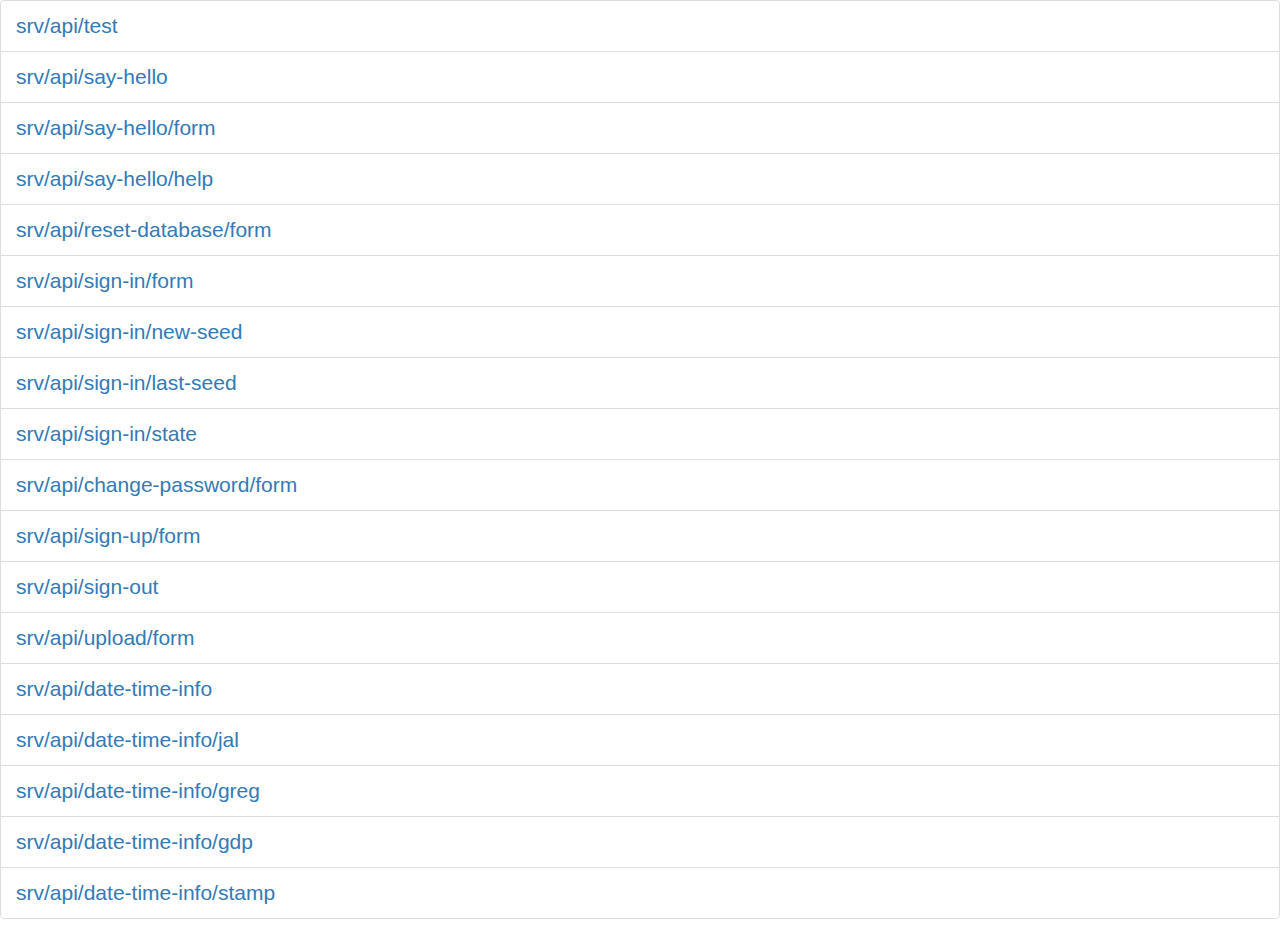
<file: all.html>
<!DOCTYPE html>
<html lang="en">
	<head>
		<meta charset="UTF-8" />
		<meta name="viewport" content="width=device-width, initial-scale=1.0" />
		<title>SRV TESTS</title>

		<script src="./srv/js/jquery.min.js"></script>
		<link rel="stylesheet" href="./srv/bootstrap/css/bootstrap.min.css" />
		<script src="./srv/bootstrap/js/bootstrap.min.js"></script>
	</head>
	<body>
		<ul class="list-group" style="font-size: 1.5em;">
			<li class="list-group-item">
				<a target="_blank" href="./srv/api/test">srv/api/test</a>
			</li>
			<li class="list-group-item">
				<a target="_blank" href="./srv/api/say-hello">srv/api/say-hello</a>
			</li>
			<li class="list-group-item">
				<a target="_blank" href="./srv/api/say-hello/form">srv/api/say-hello/form</a>
			</li>
			<li class="list-group-item">
				<a target="_blank" href="./srv/api/say-hello/help">srv/api/say-hello/help</a>
			</li>
			<li class="list-group-item">
				<a target="_blank" href="./srv/api/reset-database/form">srv/api/reset-database/form</a>
			</li>
			<li class="list-group-item">
				<a target="_blank" href="./srv/api/sign-in/form">srv/api/sign-in/form</a>
			</li>
			<li class="list-group-item">
				<a target="_blank" href="./srv/api/sign-in/new-seed">srv/api/sign-in/new-seed</a>
			</li>
			<li class="list-group-item">
				<a target="_blank" href="./srv/api/sign-in/last-seed">srv/api/sign-in/last-seed</a>
			</li>
			<li class="list-group-item">
				<a target="_blank" href="./srv/api/sign-in/state">srv/api/sign-in/state</a>
			</li>
			<li class="list-group-item">
				<a target="_blank" href="./srv/api/change-password/form">srv/api/change-password/form</a>
			</li>
			<li class="list-group-item">
				<a target="_blank" href="./srv/api/sign-up/form">srv/api/sign-up/form</a>
			</li>
			<li class="list-group-item">
				<a target="_blank" href="./srv/api/sign-out">srv/api/sign-out</a>
			</li>
			<li class="list-group-item">
				<a target="_blank" href="./srv/api/upload/form">srv/api/upload/form</a>
			</li>
			<li class="list-group-item">
				<a target="_blank" href="./srv/api/date-time-info">srv/api/date-time-info</a>
			</li>
			<li class="list-group-item">
				<a target="_blank" href="./srv/api/date-time-info/jal">srv/api/date-time-info/jal</a>
			</li>
			<li class="list-group-item">
				<a target="_blank" href="./srv/api/date-time-info/greg">srv/api/date-time-info/greg</a>
			</li>
			<li class="list-group-item">
				<a target="_blank" href="./srv/api/date-time-info/gdp">srv/api/date-time-info/gdp</a>
			</li>
			<li class="list-group-item">
				<a target="_blank" href="./srv/api/date-time-info/stamp">srv/api/date-time-info/stamp</a>
			</li>
		</ul>
	</body>
</html>
</file>
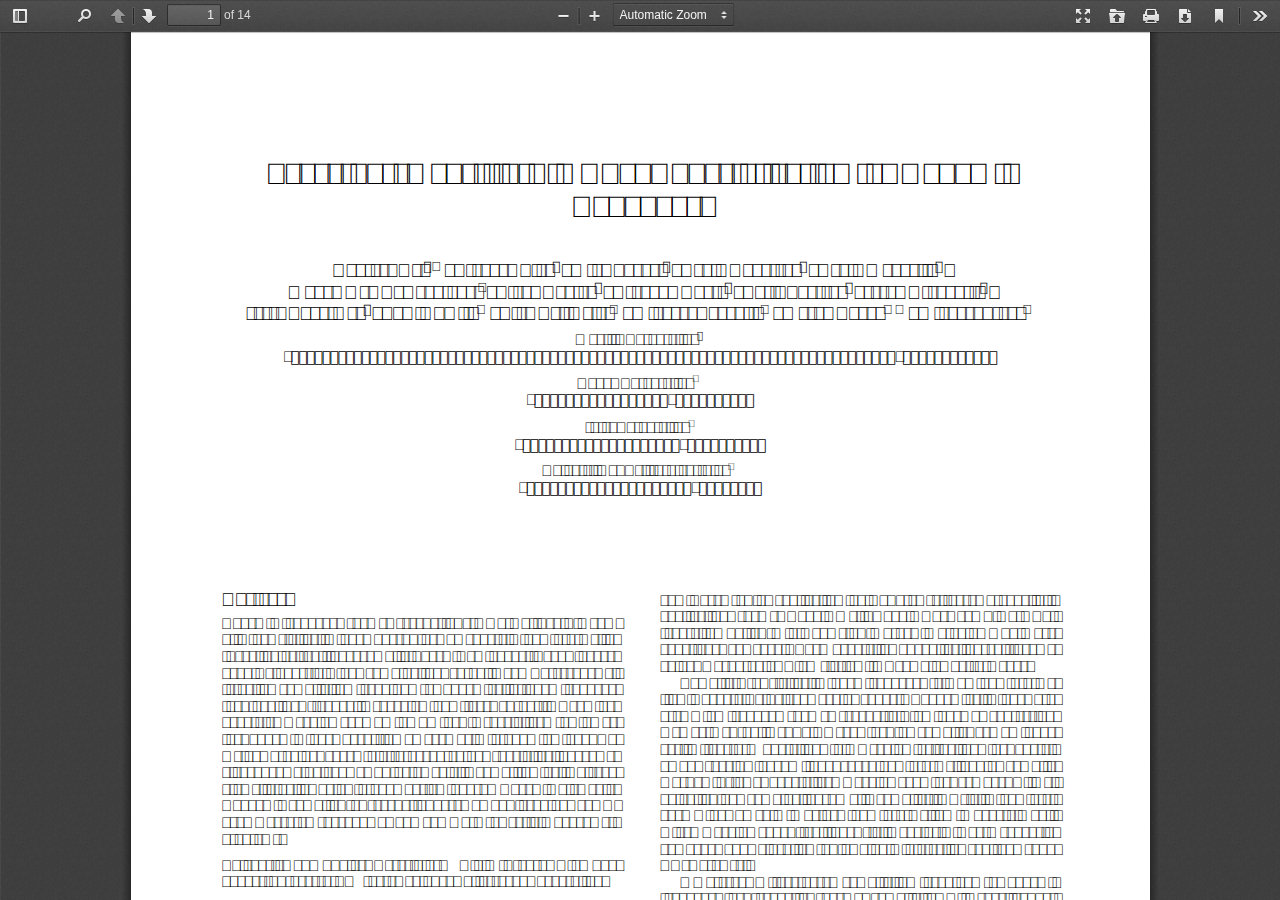
<file: srv/viewer/web/viewer.html>
<!DOCTYPE html>
<!--
Copyright 2012 Mozilla Foundation

Licensed under the Apache License, Version 2.0 (the "License");
you may not use this file except in compliance with the License.
You may obtain a copy of the License at

    http://www.apache.org/licenses/LICENSE-2.0

Unless required by applicable law or agreed to in writing, software
distributed under the License is distributed on an "AS IS" BASIS,
WITHOUT WARRANTIES OR CONDITIONS OF ANY KIND, either express or implied.
See the License for the specific language governing permissions and
limitations under the License.

Adobe CMap resources are covered by their own copyright but the same license:

    Copyright 1990-2015 Adobe Systems Incorporated.

See https://github.com/adobe-type-tools/cmap-resources
-->
<html dir="ltr" mozdisallowselectionprint>
  <head>
    <meta charset="utf-8">
    <meta name="viewport" content="width=device-width, initial-scale=1, maximum-scale=1">
    <meta name="google" content="notranslate">
    <meta http-equiv="X-UA-Compatible" content="IE=edge">
    <title>PDF.js viewer</title>


    <link rel="stylesheet" href="viewer.css">


<!-- This snippet is used in production (included from viewer.html) -->
<link rel="resource" type="application/l10n" href="locale/locale.properties">
<script src="../build/pdf.js"></script>


    <script src="viewer.js"></script>

  </head>

  <body tabindex="1" class="loadingInProgress">
    <div id="outerContainer">

      <div id="sidebarContainer">
        <div id="toolbarSidebar">
          <div class="splitToolbarButton toggled">
            <button id="viewThumbnail" class="toolbarButton toggled" title="Show Thumbnails" tabindex="2" data-l10n-id="thumbs">
               <span data-l10n-id="thumbs_label">Thumbnails</span>
            </button>
            <button id="viewOutline" class="toolbarButton" title="Show Document Outline (double-click to expand/collapse all items)" tabindex="3" data-l10n-id="document_outline">
               <span data-l10n-id="document_outline_label">Document Outline</span>
            </button>
            <button id="viewAttachments" class="toolbarButton" title="Show Attachments" tabindex="4" data-l10n-id="attachments">
               <span data-l10n-id="attachments_label">Attachments</span>
            </button>
          </div>
        </div>
        <div id="sidebarContent">
          <div id="thumbnailView">
          </div>
          <div id="outlineView" class="hidden">
          </div>
          <div id="attachmentsView" class="hidden">
          </div>
        </div>
        <div id="sidebarResizer" class="hidden"></div>
      </div>  <!-- sidebarContainer -->

      <div id="mainContainer">
        <div class="findbar hidden doorHanger" id="findbar">
          <div id="findbarInputContainer">
            <input id="findInput" class="toolbarField" title="Find" placeholder="Find in document…" tabindex="91" data-l10n-id="find_input">
            <div class="splitToolbarButton">
              <button id="findPrevious" class="toolbarButton findPrevious" title="Find the previous occurrence of the phrase" tabindex="92" data-l10n-id="find_previous">
                <span data-l10n-id="find_previous_label">Previous</span>
              </button>
              <div class="splitToolbarButtonSeparator"></div>
              <button id="findNext" class="toolbarButton findNext" title="Find the next occurrence of the phrase" tabindex="93" data-l10n-id="find_next">
                <span data-l10n-id="find_next_label">Next</span>
              </button>
            </div>
          </div>

          <div id="findbarOptionsOneContainer">
            <input type="checkbox" id="findHighlightAll" class="toolbarField" tabindex="94">
            <label for="findHighlightAll" class="toolbarLabel" data-l10n-id="find_highlight">Highlight all</label>
            <input type="checkbox" id="findMatchCase" class="toolbarField" tabindex="95">
            <label for="findMatchCase" class="toolbarLabel" data-l10n-id="find_match_case_label">Match case</label>
          </div>
          <div id="findbarOptionsTwoContainer">
            <input type="checkbox" id="findEntireWord" class="toolbarField" tabindex="96">
            <label for="findEntireWord" class="toolbarLabel" data-l10n-id="find_entire_word_label">Whole words</label>
            <span id="findResultsCount" class="toolbarLabel hidden"></span>
          </div>

          <div id="findbarMessageContainer">
            <span id="findMsg" class="toolbarLabel"></span>
          </div>
        </div>  <!-- findbar -->

        <div id="secondaryToolbar" class="secondaryToolbar hidden doorHangerRight">
          <div id="secondaryToolbarButtonContainer">
            <button id="secondaryPresentationMode" class="secondaryToolbarButton presentationMode visibleLargeView" title="Switch to Presentation Mode" tabindex="51" data-l10n-id="presentation_mode">
              <span data-l10n-id="presentation_mode_label">Presentation Mode</span>
            </button>

            <button id="secondaryOpenFile" class="secondaryToolbarButton openFile visibleLargeView" title="Open File" tabindex="52" data-l10n-id="open_file">
              <span data-l10n-id="open_file_label">Open</span>
            </button>

            <button id="secondaryPrint" class="secondaryToolbarButton print visibleMediumView" title="Print" tabindex="53" data-l10n-id="print">
              <span data-l10n-id="print_label">Print</span>
            </button>

            <button id="secondaryDownload" class="secondaryToolbarButton download visibleMediumView" title="Download" tabindex="54" data-l10n-id="download">
              <span data-l10n-id="download_label">Download</span>
            </button>

            <a href="#" id="secondaryViewBookmark" class="secondaryToolbarButton bookmark visibleSmallView" title="Current view (copy or open in new window)" tabindex="55" data-l10n-id="bookmark">
              <span data-l10n-id="bookmark_label">Current View</span>
            </a>

            <div class="horizontalToolbarSeparator visibleLargeView"></div>

            <button id="firstPage" class="secondaryToolbarButton firstPage" title="Go to First Page" tabindex="56" data-l10n-id="first_page">
              <span data-l10n-id="first_page_label">Go to First Page</span>
            </button>
            <button id="lastPage" class="secondaryToolbarButton lastPage" title="Go to Last Page" tabindex="57" data-l10n-id="last_page">
              <span data-l10n-id="last_page_label">Go to Last Page</span>
            </button>

            <div class="horizontalToolbarSeparator"></div>

            <button id="pageRotateCw" class="secondaryToolbarButton rotateCw" title="Rotate Clockwise" tabindex="58" data-l10n-id="page_rotate_cw">
              <span data-l10n-id="page_rotate_cw_label">Rotate Clockwise</span>
            </button>
            <button id="pageRotateCcw" class="secondaryToolbarButton rotateCcw" title="Rotate Counterclockwise" tabindex="59" data-l10n-id="page_rotate_ccw">
              <span data-l10n-id="page_rotate_ccw_label">Rotate Counterclockwise</span>
            </button>

            <div class="horizontalToolbarSeparator"></div>

            <button id="cursorSelectTool" class="secondaryToolbarButton selectTool toggled" title="Enable Text Selection Tool" tabindex="60" data-l10n-id="cursor_text_select_tool">
              <span data-l10n-id="cursor_text_select_tool_label">Text Selection Tool</span>
            </button>
            <button id="cursorHandTool" class="secondaryToolbarButton handTool" title="Enable Hand Tool" tabindex="61" data-l10n-id="cursor_hand_tool">
              <span data-l10n-id="cursor_hand_tool_label">Hand Tool</span>
            </button>

            <div class="horizontalToolbarSeparator"></div>

            <button id="scrollVertical" class="secondaryToolbarButton scrollModeButtons scrollVertical toggled" title="Use Vertical Scrolling" tabindex="62" data-l10n-id="scroll_vertical">
              <span data-l10n-id="scroll_vertical_label">Vertical Scrolling</span>
            </button>
            <button id="scrollHorizontal" class="secondaryToolbarButton scrollModeButtons scrollHorizontal" title="Use Horizontal Scrolling" tabindex="63" data-l10n-id="scroll_horizontal">
              <span data-l10n-id="scroll_horizontal_label">Horizontal Scrolling</span>
            </button>
            <button id="scrollWrapped" class="secondaryToolbarButton scrollModeButtons scrollWrapped" title="Use Wrapped Scrolling" tabindex="64" data-l10n-id="scroll_wrapped">
              <span data-l10n-id="scroll_wrapped_label">Wrapped Scrolling</span>
            </button>

            <div class="horizontalToolbarSeparator scrollModeButtons"></div>

            <button id="spreadNone" class="secondaryToolbarButton spreadModeButtons spreadNone toggled" title="Do not join page spreads" tabindex="65" data-l10n-id="spread_none">
              <span data-l10n-id="spread_none_label">No Spreads</span>
            </button>
            <button id="spreadOdd" class="secondaryToolbarButton spreadModeButtons spreadOdd" title="Join page spreads starting with odd-numbered pages" tabindex="66" data-l10n-id="spread_odd">
              <span data-l10n-id="spread_odd_label">Odd Spreads</span>
            </button>
            <button id="spreadEven" class="secondaryToolbarButton spreadModeButtons spreadEven" title="Join page spreads starting with even-numbered pages" tabindex="67" data-l10n-id="spread_even">
              <span data-l10n-id="spread_even_label">Even Spreads</span>
            </button>

            <div class="horizontalToolbarSeparator spreadModeButtons"></div>

            <button id="documentProperties" class="secondaryToolbarButton documentProperties" title="Document Properties…" tabindex="68" data-l10n-id="document_properties">
              <span data-l10n-id="document_properties_label">Document Properties…</span>
            </button>
          </div>
        </div>  <!-- secondaryToolbar -->

        <div class="toolbar">
          <div id="toolbarContainer">
            <div id="toolbarViewer">
              <div id="toolbarViewerLeft">
                <button id="sidebarToggle" class="toolbarButton" title="Toggle Sidebar" tabindex="11" data-l10n-id="toggle_sidebar">
                  <span data-l10n-id="toggle_sidebar_label">Toggle Sidebar</span>
                </button>
                <div class="toolbarButtonSpacer"></div>
                <button id="viewFind" class="toolbarButton" title="Find in Document" tabindex="12" data-l10n-id="findbar">
                  <span data-l10n-id="findbar_label">Find</span>
                </button>
                <div class="splitToolbarButton hiddenSmallView">
                  <button class="toolbarButton pageUp" title="Previous Page" id="previous" tabindex="13" data-l10n-id="previous">
                    <span data-l10n-id="previous_label">Previous</span>
                  </button>
                  <div class="splitToolbarButtonSeparator"></div>
                  <button class="toolbarButton pageDown" title="Next Page" id="next" tabindex="14" data-l10n-id="next">
                    <span data-l10n-id="next_label">Next</span>
                  </button>
                </div>
                <input type="number" id="pageNumber" class="toolbarField pageNumber" title="Page" value="1" size="4" min="1" tabindex="15" data-l10n-id="page">
                <span id="numPages" class="toolbarLabel"></span>
              </div>
              <div id="toolbarViewerRight">
                <button id="presentationMode" class="toolbarButton presentationMode hiddenLargeView" title="Switch to Presentation Mode" tabindex="31" data-l10n-id="presentation_mode">
                  <span data-l10n-id="presentation_mode_label">Presentation Mode</span>
                </button>

                <button id="openFile" class="toolbarButton openFile hiddenLargeView" title="Open File" tabindex="32" data-l10n-id="open_file">
                  <span data-l10n-id="open_file_label">Open</span>
                </button>

                <button id="print" class="toolbarButton print hiddenMediumView" title="Print" tabindex="33" data-l10n-id="print">
                  <span data-l10n-id="print_label">Print</span>
                </button>

                <button id="download" class="toolbarButton download hiddenMediumView" title="Download" tabindex="34" data-l10n-id="download">
                  <span data-l10n-id="download_label">Download</span>
                </button>
                <a href="#" id="viewBookmark" class="toolbarButton bookmark hiddenSmallView" title="Current view (copy or open in new window)" tabindex="35" data-l10n-id="bookmark">
                  <span data-l10n-id="bookmark_label">Current View</span>
                </a>

                <div class="verticalToolbarSeparator hiddenSmallView"></div>

                <button id="secondaryToolbarToggle" class="toolbarButton" title="Tools" tabindex="36" data-l10n-id="tools">
                  <span data-l10n-id="tools_label">Tools</span>
                </button>
              </div>
              <div id="toolbarViewerMiddle">
                <div class="splitToolbarButton">
                  <button id="zoomOut" class="toolbarButton zoomOut" title="Zoom Out" tabindex="21" data-l10n-id="zoom_out">
                    <span data-l10n-id="zoom_out_label">Zoom Out</span>
                  </button>
                  <div class="splitToolbarButtonSeparator"></div>
                  <button id="zoomIn" class="toolbarButton zoomIn" title="Zoom In" tabindex="22" data-l10n-id="zoom_in">
                    <span data-l10n-id="zoom_in_label">Zoom In</span>
                   </button>
                </div>
                <span id="scaleSelectContainer" class="dropdownToolbarButton">
                  <select id="scaleSelect" title="Zoom" tabindex="23" data-l10n-id="zoom">
                    <option id="pageAutoOption" title="" value="auto" selected="selected" data-l10n-id="page_scale_auto">Automatic Zoom</option>
                    <option id="pageActualOption" title="" value="page-actual" data-l10n-id="page_scale_actual">Actual Size</option>
                    <option id="pageFitOption" title="" value="page-fit" data-l10n-id="page_scale_fit">Page Fit</option>
                    <option id="pageWidthOption" title="" value="page-width" data-l10n-id="page_scale_width">Page Width</option>
                    <option id="customScaleOption" title="" value="custom" disabled="disabled" hidden="true"></option>
                    <option title="" value="0.5" data-l10n-id="page_scale_percent" data-l10n-args='{ "scale": 50 }'>50%</option>
                    <option title="" value="0.75" data-l10n-id="page_scale_percent" data-l10n-args='{ "scale": 75 }'>75%</option>
                    <option title="" value="1" data-l10n-id="page_scale_percent" data-l10n-args='{ "scale": 100 }'>100%</option>
                    <option title="" value="1.25" data-l10n-id="page_scale_percent" data-l10n-args='{ "scale": 125 }'>125%</option>
                    <option title="" value="1.5" data-l10n-id="page_scale_percent" data-l10n-args='{ "scale": 150 }'>150%</option>
                    <option title="" value="2" data-l10n-id="page_scale_percent" data-l10n-args='{ "scale": 200 }'>200%</option>
                    <option title="" value="3" data-l10n-id="page_scale_percent" data-l10n-args='{ "scale": 300 }'>300%</option>
                    <option title="" value="4" data-l10n-id="page_scale_percent" data-l10n-args='{ "scale": 400 }'>400%</option>
                  </select>
                </span>
              </div>
            </div>
            <div id="loadingBar">
              <div class="progress">
                <div class="glimmer">
                </div>
              </div>
            </div>
          </div>
        </div>

        <menu type="context" id="viewerContextMenu">
          <menuitem id="contextFirstPage" label="First Page"
                    data-l10n-id="first_page"></menuitem>
          <menuitem id="contextLastPage" label="Last Page"
                    data-l10n-id="last_page"></menuitem>
          <menuitem id="contextPageRotateCw" label="Rotate Clockwise"
                    data-l10n-id="page_rotate_cw"></menuitem>
          <menuitem id="contextPageRotateCcw" label="Rotate Counter-Clockwise"
                    data-l10n-id="page_rotate_ccw"></menuitem>
        </menu>

        <div id="viewerContainer" tabindex="0">
          <div id="viewer" class="pdfViewer"></div>
        </div>

        <div id="errorWrapper" hidden='true'>
          <div id="errorMessageLeft">
            <span id="errorMessage"></span>
            <button id="errorShowMore" data-l10n-id="error_more_info">
              More Information
            </button>
            <button id="errorShowLess" data-l10n-id="error_less_info" hidden='true'>
              Less Information
            </button>
          </div>
          <div id="errorMessageRight">
            <button id="errorClose" data-l10n-id="error_close">
              Close
            </button>
          </div>
          <div class="clearBoth"></div>
          <textarea id="errorMoreInfo" hidden='true' readonly="readonly"></textarea>
        </div>
      </div> <!-- mainContainer -->

      <div id="overlayContainer" class="hidden">
        <div id="passwordOverlay" class="container hidden">
          <div class="dialog">
            <div class="row">
              <p id="passwordText" data-l10n-id="password_label">Enter the password to open this PDF file:</p>
            </div>
            <div class="row">
              <input type="password" id="password" class="toolbarField">
            </div>
            <div class="buttonRow">
              <button id="passwordCancel" class="overlayButton"><span data-l10n-id="password_cancel">Cancel</span></button>
              <button id="passwordSubmit" class="overlayButton"><span data-l10n-id="password_ok">OK</span></button>
            </div>
          </div>
        </div>
        <div id="documentPropertiesOverlay" class="container hidden">
          <div class="dialog">
            <div class="row">
              <span data-l10n-id="document_properties_file_name">File name:</span> <p id="fileNameField">-</p>
            </div>
            <div class="row">
              <span data-l10n-id="document_properties_file_size">File size:</span> <p id="fileSizeField">-</p>
            </div>
            <div class="separator"></div>
            <div class="row">
              <span data-l10n-id="document_properties_title">Title:</span> <p id="titleField">-</p>
            </div>
            <div class="row">
              <span data-l10n-id="document_properties_author">Author:</span> <p id="authorField">-</p>
            </div>
            <div class="row">
              <span data-l10n-id="document_properties_subject">Subject:</span> <p id="subjectField">-</p>
            </div>
            <div class="row">
              <span data-l10n-id="document_properties_keywords">Keywords:</span> <p id="keywordsField">-</p>
            </div>
            <div class="row">
              <span data-l10n-id="document_properties_creation_date">Creation Date:</span> <p id="creationDateField">-</p>
            </div>
            <div class="row">
              <span data-l10n-id="document_properties_modification_date">Modification Date:</span> <p id="modificationDateField">-</p>
            </div>
            <div class="row">
              <span data-l10n-id="document_properties_creator">Creator:</span> <p id="creatorField">-</p>
            </div>
            <div class="separator"></div>
            <div class="row">
              <span data-l10n-id="document_properties_producer">PDF Producer:</span> <p id="producerField">-</p>
            </div>
            <div class="row">
              <span data-l10n-id="document_properties_version">PDF Version:</span> <p id="versionField">-</p>
            </div>
            <div class="row">
              <span data-l10n-id="document_properties_page_count">Page Count:</span> <p id="pageCountField">-</p>
            </div>
            <div class="row">
              <span data-l10n-id="document_properties_page_size">Page Size:</span> <p id="pageSizeField">-</p>
            </div>
            <div class="separator"></div>
            <div class="row">
              <span data-l10n-id="document_properties_linearized">Fast Web View:</span> <p id="linearizedField">-</p>
            </div>
            <div class="buttonRow">
              <button id="documentPropertiesClose" class="overlayButton"><span data-l10n-id="document_properties_close">Close</span></button>
            </div>
          </div>
        </div>
        <div id="printServiceOverlay" class="container hidden">
          <div class="dialog">
            <div class="row">
              <span data-l10n-id="print_progress_message">Preparing document for printing…</span>
            </div>
            <div class="row">
              <progress value="0" max="100"></progress>
              <span data-l10n-id="print_progress_percent" data-l10n-args='{ "progress": 0 }' class="relative-progress">0%</span>
            </div>
            <div class="buttonRow">
              <button id="printCancel" class="overlayButton"><span data-l10n-id="print_progress_close">Cancel</span></button>
            </div>
          </div>
        </div>
      </div>  <!-- overlayContainer -->

    </div> <!-- outerContainer -->
    <div id="printContainer"></div>
  </body>
</html>
</file>
<file: srv/viewer/web/viewer.css>
/* Copyright 2014 Mozilla Foundation
 *
 * Licensed under the Apache License, Version 2.0 (the "License");
 * you may not use this file except in compliance with the License.
 * You may obtain a copy of the License at
 *
 *     http://www.apache.org/licenses/LICENSE-2.0
 *
 * Unless required by applicable law or agreed to in writing, software
 * distributed under the License is distributed on an "AS IS" BASIS,
 * WITHOUT WARRANTIES OR CONDITIONS OF ANY KIND, either express or implied.
 * See the License for the specific language governing permissions and
 * limitations under the License.
 */

.textLayer {
  position: absolute;
  left: 0;
  top: 0;
  right: 0;
  bottom: 0;
  overflow: hidden;
  opacity: 0.2;
  line-height: 1.0;
}

.textLayer > span {
  color: transparent;
  position: absolute;
  white-space: pre;
  cursor: text;
  transform-origin: 0% 0%;
}

.textLayer .highlight {
  margin: -1px;
  padding: 1px;

  background-color: rgb(180, 0, 170);
  border-radius: 4px;
}

.textLayer .highlight.begin {
  border-radius: 4px 0px 0px 4px;
}

.textLayer .highlight.end {
  border-radius: 0px 4px 4px 0px;
}

.textLayer .highlight.middle {
  border-radius: 0px;
}

.textLayer .highlight.selected {
  background-color: rgb(0, 100, 0);
}

.textLayer ::-moz-selection { background: rgb(0,0,255); }

.textLayer ::selection { background: rgb(0,0,255); }

.textLayer .endOfContent {
  display: block;
  position: absolute;
  left: 0px;
  top: 100%;
  right: 0px;
  bottom: 0px;
  z-index: -1;
  cursor: default;
  -webkit-user-select: none;
     -moz-user-select: none;
      -ms-user-select: none;
          user-select: none;
}

.textLayer .endOfContent.active {
  top: 0px;
}


.annotationLayer section {
  position: absolute;
}

.annotationLayer .linkAnnotation > a,
.annotationLayer .buttonWidgetAnnotation.pushButton > a {
  position: absolute;
  font-size: 1em;
  top: 0;
  left: 0;
  width: 100%;
  height: 100%;
}

.annotationLayer .linkAnnotation > a:hover,
.annotationLayer .buttonWidgetAnnotation.pushButton > a:hover {
  opacity: 0.2;
  background: #ff0;
  box-shadow: 0px 2px 10px #ff0;
}

.annotationLayer .textAnnotation img {
  position: absolute;
  cursor: pointer;
}

.annotationLayer .textWidgetAnnotation input,
.annotationLayer .textWidgetAnnotation textarea,
.annotationLayer .choiceWidgetAnnotation select,
.annotationLayer .buttonWidgetAnnotation.checkBox input,
.annotationLayer .buttonWidgetAnnotation.radioButton input {
  background-color: rgba(0, 54, 255, 0.13);
  border: 1px solid transparent;
  box-sizing: border-box;
  font-size: 9px;
  height: 100%;
  margin: 0;
  padding: 0 3px;
  vertical-align: top;
  width: 100%;
}

.annotationLayer .choiceWidgetAnnotation select option {
  padding: 0;
}

.annotationLayer .buttonWidgetAnnotation.radioButton input {
  border-radius: 50%;
}

.annotationLayer .textWidgetAnnotation textarea {
  font: message-box;
  font-size: 9px;
  resize: none;
}

.annotationLayer .textWidgetAnnotation input[disabled],
.annotationLayer .textWidgetAnnotation textarea[disabled],
.annotationLayer .choiceWidgetAnnotation select[disabled],
.annotationLayer .buttonWidgetAnnotation.checkBox input[disabled],
.annotationLayer .buttonWidgetAnnotation.radioButton input[disabled] {
  background: none;
  border: 1px solid transparent;
  cursor: not-allowed;
}

.annotationLayer .textWidgetAnnotation input:hover,
.annotationLayer .textWidgetAnnotation textarea:hover,
.annotationLayer .choiceWidgetAnnotation select:hover,
.annotationLayer .buttonWidgetAnnotation.checkBox input:hover,
.annotationLayer .buttonWidgetAnnotation.radioButton input:hover {
  border: 1px solid #000;
}

.annotationLayer .textWidgetAnnotation input:focus,
.annotationLayer .textWidgetAnnotation textarea:focus,
.annotationLayer .choiceWidgetAnnotation select:focus {
  background: none;
  border: 1px solid transparent;
}

.annotationLayer .buttonWidgetAnnotation.checkBox input:checked:before,
.annotationLayer .buttonWidgetAnnotation.checkBox input:checked:after,
.annotationLayer .buttonWidgetAnnotation.radioButton input:checked:before {
  background-color: #000;
  content: '';
  display: block;
  position: absolute;
}

.annotationLayer .buttonWidgetAnnotation.checkBox input:checked:before,
.annotationLayer .buttonWidgetAnnotation.checkBox input:checked:after {
  height: 80%;
  left: 45%;
  width: 1px;
}

.annotationLayer .buttonWidgetAnnotation.checkBox input:checked:before {
  transform: rotate(45deg);
}

.annotationLayer .buttonWidgetAnnotation.checkBox input:checked:after {
  transform: rotate(-45deg);
}

.annotationLayer .buttonWidgetAnnotation.radioButton input:checked:before {
  border-radius: 50%;
  height: 50%;
  left: 30%;
  top: 20%;
  width: 50%;
}

.annotationLayer .textWidgetAnnotation input.comb {
  font-family: monospace;
  padding-left: 2px;
  padding-right: 0;
}

.annotationLayer .textWidgetAnnotation input.comb:focus {
  /*
   * Letter spacing is placed on the right side of each character. Hence, the
   * letter spacing of the last character may be placed outside the visible
   * area, causing horizontal scrolling. We avoid this by extending the width
   * when the element has focus and revert this when it loses focus.
   */
  width: 115%;
}

.annotationLayer .buttonWidgetAnnotation.checkBox input,
.annotationLayer .buttonWidgetAnnotation.radioButton input {
  -webkit-appearance: none;
     -moz-appearance: none;
          appearance: none;
  padding: 0;
}

.annotationLayer .popupWrapper {
  position: absolute;
  width: 20em;
}

.annotationLayer .popup {
  position: absolute;
  z-index: 200;
  max-width: 20em;
  background-color: #FFFF99;
  box-shadow: 0px 2px 5px #888;
  border-radius: 2px;
  padding: 6px;
  margin-left: 5px;
  cursor: pointer;
  font: message-box;
  font-size: 9px;
  word-wrap: break-word;
}

.annotationLayer .popup > * {
  font-size: 9px;
}

.annotationLayer .popup h1 {
  display: inline-block;
}

.annotationLayer .popup span {
  display: inline-block;
  margin-left: 5px;
}

.annotationLayer .popup p {
  border-top: 1px solid #333;
  margin-top: 2px;
  padding-top: 2px;
}

.annotationLayer .highlightAnnotation,
.annotationLayer .underlineAnnotation,
.annotationLayer .squigglyAnnotation,
.annotationLayer .strikeoutAnnotation,
.annotationLayer .freeTextAnnotation,
.annotationLayer .lineAnnotation svg line,
.annotationLayer .squareAnnotation svg rect,
.annotationLayer .circleAnnotation svg ellipse,
.annotationLayer .polylineAnnotation svg polyline,
.annotationLayer .polygonAnnotation svg polygon,
.annotationLayer .caretAnnotation,
.annotationLayer .inkAnnotation svg polyline,
.annotationLayer .stampAnnotation,
.annotationLayer .fileAttachmentAnnotation {
  cursor: pointer;
}

.pdfViewer .canvasWrapper {
  overflow: hidden;
}

.pdfViewer .page {
  direction: ltr;
  width: 816px;
  height: 1056px;
  margin: 1px auto -8px auto;
  position: relative;
  overflow: visible;
  border: 9px solid transparent;
  background-clip: content-box;
  -o-border-image: url(images/shadow.png) 9 9 repeat;
     border-image: url(images/shadow.png) 9 9 repeat;
  background-color: white;
}

.pdfViewer.removePageBorders .page {
  margin: 0px auto 10px auto;
  border: none;
}

.pdfViewer.singlePageView {
  display: inline-block;
}

.pdfViewer.singlePageView .page {
  margin: 0;
  border: none;
}

.pdfViewer.scrollHorizontal, .pdfViewer.scrollWrapped, .spread {
  margin-left: 3.5px;
  margin-right: 3.5px;
  text-align: center;
}

.pdfViewer.scrollHorizontal, .spread {
  white-space: nowrap;
}

.pdfViewer.removePageBorders,
.pdfViewer.scrollHorizontal .spread,
.pdfViewer.scrollWrapped .spread {
  margin-left: 0;
  margin-right: 0;
}

.spread .page,
.pdfViewer.scrollHorizontal .page,
.pdfViewer.scrollWrapped .page,
.pdfViewer.scrollHorizontal .spread,
.pdfViewer.scrollWrapped .spread {
  display: inline-block;
  vertical-align: middle;
}

.spread .page,
.pdfViewer.scrollHorizontal .page,
.pdfViewer.scrollWrapped .page {
  margin-left: -3.5px;
  margin-right: -3.5px;
}

.pdfViewer.removePageBorders .spread .page,
.pdfViewer.removePageBorders.scrollHorizontal .page,
.pdfViewer.removePageBorders.scrollWrapped .page {
  margin-left: 5px;
  margin-right: 5px;
}

.pdfViewer .page canvas {
  margin: 0;
  display: block;
}

.pdfViewer .page canvas[hidden] {
  display: none;
}

.pdfViewer .page .loadingIcon {
  position: absolute;
  display: block;
  left: 0;
  top: 0;
  right: 0;
  bottom: 0;
  background: url('images/loading-icon.gif') center no-repeat;
}

.pdfPresentationMode .pdfViewer {
  margin-left: 0;
  margin-right: 0;
}

.pdfPresentationMode .pdfViewer .page,
.pdfPresentationMode .pdfViewer .spread {
  display: block;
}

.pdfPresentationMode .pdfViewer .page,
.pdfPresentationMode .pdfViewer.removePageBorders .page {
  margin-left: auto;
  margin-right: auto;
}

.pdfPresentationMode:-ms-fullscreen .pdfViewer .page {
  margin-bottom: 100% !important;
}

.pdfPresentationMode:-webkit-full-screen .pdfViewer .page {
  margin-bottom: 100%;
  border: 0;
}

.pdfPresentationMode:-moz-full-screen .pdfViewer .page {
  margin-bottom: 100%;
  border: 0;
}

.pdfPresentationMode:fullscreen .pdfViewer .page {
  margin-bottom: 100%;
  border: 0;
}

:root {
  --sidebar-width: 200px;
}

* {
  padding: 0;
  margin: 0;
}

html {
  height: 100%;
  width: 100%;
  /* Font size is needed to make the activity bar the correct size. */
  font-size: 10px;
}

body {
  height: 100%;
  width: 100%;
  background-color: #404040;
  background-image: url(images/texture.png);
}

body,
input,
button,
select {
  font: message-box;
  outline: none;
}

.hidden {
  display: none !important;
}
[hidden] {
  display: none !important;
}

#viewerContainer.pdfPresentationMode:-ms-fullscreen {
  top: 0px !important;
  overflow: hidden !important;
}

#viewerContainer.pdfPresentationMode:-ms-fullscreen::-ms-backdrop {
  background-color: #000;
}

#viewerContainer.pdfPresentationMode:-webkit-full-screen {
  top: 0px;
  border-top: 2px solid transparent;
  background-color: #000;
  width: 100%;
  height: 100%;
  overflow: hidden;
  cursor: none;
  -webkit-user-select: none;
          user-select: none;
}

#viewerContainer.pdfPresentationMode:-moz-full-screen {
  top: 0px;
  border-top: 2px solid transparent;
  background-color: #000;
  width: 100%;
  height: 100%;
  overflow: hidden;
  cursor: none;
  -moz-user-select: none;
       user-select: none;
}

#viewerContainer.pdfPresentationMode:-ms-fullscreen {
  top: 0px;
  border-top: 2px solid transparent;
  background-color: #000;
  width: 100%;
  height: 100%;
  overflow: hidden;
  cursor: none;
  -ms-user-select: none;
      user-select: none;
}

#viewerContainer.pdfPresentationMode:fullscreen {
  top: 0px;
  border-top: 2px solid transparent;
  background-color: #000;
  width: 100%;
  height: 100%;
  overflow: hidden;
  cursor: none;
  -webkit-user-select: none;
     -moz-user-select: none;
      -ms-user-select: none;
          user-select: none;
}

.pdfPresentationMode:-webkit-full-screen a:not(.internalLink) {
  display: none;
}

.pdfPresentationMode:-moz-full-screen a:not(.internalLink) {
  display: none;
}

.pdfPresentationMode:-ms-fullscreen a:not(.internalLink) {
  display: none;
}

.pdfPresentationMode:fullscreen a:not(.internalLink) {
  display: none;
}

.pdfPresentationMode:-webkit-full-screen .textLayer > span {
  cursor: none;
}

.pdfPresentationMode:-moz-full-screen .textLayer > span {
  cursor: none;
}

.pdfPresentationMode:-ms-fullscreen .textLayer > span {
  cursor: none;
}

.pdfPresentationMode:fullscreen .textLayer > span {
  cursor: none;
}

.pdfPresentationMode.pdfPresentationModeControls > *,
.pdfPresentationMode.pdfPresentationModeControls .textLayer > span {
  cursor: default;
}

#outerContainer {
  width: 100%;
  height: 100%;
  position: relative;
}

#sidebarContainer {
  position: absolute;
  top: 32px;
  bottom: 0;
  width: 200px; /* Here, and elsewhere below, keep the constant value for compatibility
                   with older browsers that lack support for CSS variables. */
  width: var(--sidebar-width);
  visibility: hidden;
  z-index: 100;
  border-top: 1px solid #333;

  transition-duration: 200ms;
  transition-timing-function: ease;
}
html[dir='ltr'] #sidebarContainer {
  transition-property: left;
  left: -200px;
  left: calc(-1 * var(--sidebar-width));
}
html[dir='rtl'] #sidebarContainer {
  transition-property: right;
  right: -200px;
  right: calc(-1 * var(--sidebar-width));
}

.loadingInProgress #sidebarContainer {
  top: 36px;
}

#outerContainer.sidebarResizing #sidebarContainer {
  /* Improve responsiveness and avoid visual glitches when the sidebar is resized. */
  transition-duration: 0s;
  /* Prevent e.g. the thumbnails being selected when the sidebar is resized. */
  -webkit-user-select: none;
     -moz-user-select: none;
      -ms-user-select: none;
          user-select: none;
}

#outerContainer.sidebarMoving #sidebarContainer,
#outerContainer.sidebarOpen #sidebarContainer {
  visibility: visible;
}
html[dir='ltr'] #outerContainer.sidebarOpen #sidebarContainer {
  left: 0px;
}
html[dir='rtl'] #outerContainer.sidebarOpen #sidebarContainer {
  right: 0px;
}

#mainContainer {
  position: absolute;
  top: 0;
  right: 0;
  bottom: 0;
  left: 0;
  min-width: 320px;
}

#sidebarContent {
  top: 32px;
  bottom: 0;
  overflow: auto;
  -webkit-overflow-scrolling: touch;
  position: absolute;
  width: 100%;
  background-color: hsla(0,0%,0%,.1);
}
html[dir='ltr'] #sidebarContent {
  left: 0;
  box-shadow: inset -1px 0 0 hsla(0,0%,0%,.25);
}
html[dir='rtl'] #sidebarContent {
  right: 0;
  box-shadow: inset 1px 0 0 hsla(0,0%,0%,.25);
}

#viewerContainer {
  overflow: auto;
  -webkit-overflow-scrolling: touch;
  position: absolute;
  top: 32px;
  right: 0;
  bottom: 0;
  left: 0;
  outline: none;
}
#viewerContainer:not(.pdfPresentationMode) {
  transition-duration: 200ms;
  transition-timing-function: ease;
}
html[dir='ltr'] #viewerContainer {
  box-shadow: inset 1px 0 0 hsla(0,0%,100%,.05);
}
html[dir='rtl'] #viewerContainer {
  box-shadow: inset -1px 0 0 hsla(0,0%,100%,.05);
}

#outerContainer.sidebarResizing #viewerContainer {
  /* Improve responsiveness and avoid visual glitches when the sidebar is resized. */
  transition-duration: 0s;
}

html[dir='ltr'] #outerContainer.sidebarOpen #viewerContainer:not(.pdfPresentationMode) {
  transition-property: left;
  left: 200px;
  left: var(--sidebar-width);
}
html[dir='rtl'] #outerContainer.sidebarOpen #viewerContainer:not(.pdfPresentationMode) {
  transition-property: right;
  right: 200px;
  right: var(--sidebar-width);
}

.toolbar {
  position: relative;
  left: 0;
  right: 0;
  z-index: 9999;
  cursor: default;
}

#toolbarContainer {
  width: 100%;
}

#toolbarSidebar {
  width: 100%;
  height: 32px;
  background-color: #424242; /* fallback */
  background-image: url(images/texture.png),
                    linear-gradient(hsla(0,0%,30%,.99), hsla(0,0%,25%,.95));
}
html[dir='ltr'] #toolbarSidebar {
  box-shadow: inset -1px 0 0 rgba(0, 0, 0, 0.25),
              inset 0 -1px 0 hsla(0,0%,100%,.05),
              0 1px 0 hsla(0,0%,0%,.15),
              0 0 1px hsla(0,0%,0%,.1);
}
html[dir='rtl'] #toolbarSidebar {
  box-shadow: inset 1px 0 0 rgba(0, 0, 0, 0.25),
              inset 0 1px 0 hsla(0,0%,100%,.05),
              0 1px 0 hsla(0,0%,0%,.15),
              0 0 1px hsla(0,0%,0%,.1);
}

#sidebarResizer {
  position: absolute;
  top: 0;
  bottom: 0;
  width: 6px;
  z-index: 200;
  cursor: ew-resize;
}
html[dir='ltr'] #sidebarResizer {
  right: -6px;
}
html[dir='rtl'] #sidebarResizer {
  left: -6px;
}

#toolbarContainer, .findbar, .secondaryToolbar {
  position: relative;
  height: 32px;
  background-color: #474747; /* fallback */
  background-image: url(images/texture.png),
                    linear-gradient(hsla(0,0%,32%,.99), hsla(0,0%,27%,.95));
}
html[dir='ltr'] #toolbarContainer, .findbar, .secondaryToolbar {
  box-shadow: inset 0 1px 1px hsla(0,0%,0%,.15),
              inset 0 -1px 0 hsla(0,0%,100%,.05),
              0 1px 0 hsla(0,0%,0%,.15),
              0 1px 1px hsla(0,0%,0%,.1);
}
html[dir='rtl'] #toolbarContainer, .findbar, .secondaryToolbar {
  box-shadow: inset 0 1px 1px hsla(0,0%,0%,.15),
              inset 0 -1px 0 hsla(0,0%,100%,.05),
              0 1px 0 hsla(0,0%,0%,.15),
              0 1px 1px hsla(0,0%,0%,.1);
}

#toolbarViewer {
  height: 32px;
}

#loadingBar {
  position: relative;
  width: 100%;
  height: 4px;
  background-color: #333;
  border-bottom: 1px solid #333;
}

#loadingBar .progress {
  position: absolute;
  top: 0;
  left: 0;
  width: 0%;
  height: 100%;
  background-color: #ddd;
  overflow: hidden;
  transition: width 200ms;
}

@-webkit-keyframes progressIndeterminate {
  0% { left: -142px; }
  100% { left: 0; }
}

@keyframes progressIndeterminate {
  0% { left: -142px; }
  100% { left: 0; }
}

#loadingBar .progress.indeterminate {
  background-color: #999;
  transition: none;
}

#loadingBar .progress.indeterminate .glimmer {
  position: absolute;
  top: 0;
  left: 0;
  height: 100%;
  width: calc(100% + 150px);

  background: repeating-linear-gradient(135deg,
                                        #bbb 0, #999 5px,
                                        #999 45px, #ddd 55px,
                                        #ddd 95px, #bbb 100px);

  -webkit-animation: progressIndeterminate 950ms linear infinite;

          animation: progressIndeterminate 950ms linear infinite;
}

.findbar, .secondaryToolbar {
  top: 32px;
  position: absolute;
  z-index: 10000;
  height: auto;
  min-width: 16px;
  padding: 0px 6px 0px 6px;
  margin: 4px 2px 4px 2px;
  color: hsl(0,0%,85%);
  font-size: 12px;
  line-height: 14px;
  text-align: left;
  cursor: default;
}

.findbar {
  min-width: 300px;
}
.findbar > div {
  height: 32px;
}
.findbar.wrapContainers > div {
  clear: both;
}
.findbar.wrapContainers > div#findbarMessageContainer {
  height: auto;
}
html[dir='ltr'] .findbar {
  left: 68px;
}
html[dir='rtl'] .findbar {
  right: 68px;
}

.findbar label {
  -webkit-user-select: none;
     -moz-user-select: none;
      -ms-user-select: none;
          user-select: none;
}

#findInput {
  width: 200px;
}
#findInput::-webkit-input-placeholder {
  color: hsl(0, 0%, 75%);
}
#findInput::-moz-placeholder {
  font-style: italic;
}
#findInput:-ms-input-placeholder {
  font-style: italic;
}
#findInput::-ms-input-placeholder {
  font-style: italic;
}
#findInput::placeholder {
  font-style: italic;
}
#findInput[data-status="pending"] {
  background-image: url(images/loading-small.png);
  background-repeat: no-repeat;
  background-position: right;
}
html[dir='rtl'] #findInput[data-status="pending"] {
  background-position: left;
}

.secondaryToolbar {
  padding: 6px;
  height: auto;
  z-index: 30000;
}
html[dir='ltr'] .secondaryToolbar {
  right: 4px;
}
html[dir='rtl'] .secondaryToolbar {
  left: 4px;
}

#secondaryToolbarButtonContainer {
  max-width: 200px;
  max-height: 400px;
  overflow-y: auto;
  -webkit-overflow-scrolling: touch;
  margin-bottom: -4px;
}

#secondaryToolbarButtonContainer.hiddenScrollModeButtons > .scrollModeButtons,
#secondaryToolbarButtonContainer.hiddenSpreadModeButtons > .spreadModeButtons {
  display: none !important;
}

.doorHanger,
.doorHangerRight {
  border: 1px solid hsla(0,0%,0%,.5);
  border-radius: 2px;
  box-shadow: 0 1px 4px rgba(0, 0, 0, 0.3);
}
.doorHanger:after, .doorHanger:before,
.doorHangerRight:after, .doorHangerRight:before {
  bottom: 100%;
  border: solid transparent;
  content: " ";
  height: 0;
  width: 0;
  position: absolute;
  pointer-events: none;
}
.doorHanger:after,
.doorHangerRight:after {
  border-bottom-color: hsla(0,0%,32%,.99);
  border-width: 8px;
}
.doorHanger:before,
.doorHangerRight:before {
  border-bottom-color: hsla(0,0%,0%,.5);
  border-width: 9px;
}

html[dir='ltr'] .doorHanger:after,
html[dir='rtl'] .doorHangerRight:after {
  left: 13px;
  margin-left: -8px;
}

html[dir='ltr'] .doorHanger:before,
html[dir='rtl'] .doorHangerRight:before {
  left: 13px;
  margin-left: -9px;
}

html[dir='rtl'] .doorHanger:after,
html[dir='ltr'] .doorHangerRight:after {
  right: 13px;
  margin-right: -8px;
}

html[dir='rtl'] .doorHanger:before,
html[dir='ltr'] .doorHangerRight:before {
  right: 13px;
  margin-right: -9px;
}

#findResultsCount {
  background-color: hsl(0, 0%, 85%);
  color: hsl(0, 0%, 32%);
  text-align: center;
  padding: 3px 4px;
}

#findMsg {
  font-style: italic;
  color: #A6B7D0;
}
#findMsg:empty {
  display: none;
}

#findInput.notFound {
  background-color: rgb(255, 102, 102);
}

#toolbarViewerMiddle {
  position: absolute;
  left: 50%;
  transform: translateX(-50%);
}

html[dir='ltr'] #toolbarViewerLeft,
html[dir='rtl'] #toolbarViewerRight {
  float: left;
}
html[dir='ltr'] #toolbarViewerRight,
html[dir='rtl'] #toolbarViewerLeft {
  float: right;
}
html[dir='ltr'] #toolbarViewerLeft > *,
html[dir='ltr'] #toolbarViewerMiddle > *,
html[dir='ltr'] #toolbarViewerRight > *,
html[dir='ltr'] .findbar * {
  position: relative;
  float: left;
}
html[dir='rtl'] #toolbarViewerLeft > *,
html[dir='rtl'] #toolbarViewerMiddle > *,
html[dir='rtl'] #toolbarViewerRight > *,
html[dir='rtl'] .findbar * {
  position: relative;
  float: right;
}

html[dir='ltr'] .splitToolbarButton {
  margin: 3px 2px 4px 0;
  display: inline-block;
}
html[dir='rtl'] .splitToolbarButton {
  margin: 3px 0 4px 2px;
  display: inline-block;
}
html[dir='ltr'] .splitToolbarButton > .toolbarButton {
  border-radius: 0;
  float: left;
}
html[dir='rtl'] .splitToolbarButton > .toolbarButton {
  border-radius: 0;
  float: right;
}

.toolbarButton,
.secondaryToolbarButton,
.overlayButton {
  border: 0 none;
  background: none;
  width: 32px;
  height: 25px;
}

.toolbarButton > span {
  display: inline-block;
  width: 0;
  height: 0;
  overflow: hidden;
}

.toolbarButton[disabled],
.secondaryToolbarButton[disabled],
.overlayButton[disabled] {
  opacity: .5;
}

.splitToolbarButton.toggled .toolbarButton {
  margin: 0;
}

.splitToolbarButton:hover > .toolbarButton,
.splitToolbarButton:focus > .toolbarButton,
.splitToolbarButton.toggled > .toolbarButton,
.toolbarButton.textButton {
  background-color: hsla(0,0%,0%,.12);
  background-image: linear-gradient(hsla(0,0%,100%,.05), hsla(0,0%,100%,0));
  background-clip: padding-box;
  border: 1px solid hsla(0,0%,0%,.35);
  border-color: hsla(0,0%,0%,.32) hsla(0,0%,0%,.38) hsla(0,0%,0%,.42);
  box-shadow: 0 1px 0 hsla(0,0%,100%,.05) inset,
              0 0 1px hsla(0,0%,100%,.15) inset,
              0 1px 0 hsla(0,0%,100%,.05);
  transition-property: background-color, border-color, box-shadow;
  transition-duration: 150ms;
  transition-timing-function: ease;

}
.splitToolbarButton > .toolbarButton:hover,
.splitToolbarButton > .toolbarButton:focus,
.dropdownToolbarButton:hover,
.overlayButton:hover,
.overlayButton:focus,
.toolbarButton.textButton:hover,
.toolbarButton.textButton:focus {
  background-color: hsla(0,0%,0%,.2);
  box-shadow: 0 1px 0 hsla(0,0%,100%,.05) inset,
              0 0 1px hsla(0,0%,100%,.15) inset,
              0 0 1px hsla(0,0%,0%,.05);
  z-index: 199;
}
.splitToolbarButton > .toolbarButton {
  position: relative;
}
html[dir='ltr'] .splitToolbarButton > .toolbarButton:first-child,
html[dir='rtl'] .splitToolbarButton > .toolbarButton:last-child {
  position: relative;
  margin: 0;
  margin-right: -1px;
  border-top-left-radius: 2px;
  border-bottom-left-radius: 2px;
  border-right-color: transparent;
}
html[dir='ltr'] .splitToolbarButton > .toolbarButton:last-child,
html[dir='rtl'] .splitToolbarButton > .toolbarButton:first-child {
  position: relative;
  margin: 0;
  margin-left: -1px;
  border-top-right-radius: 2px;
  border-bottom-right-radius: 2px;
  border-left-color: transparent;
}
.splitToolbarButtonSeparator {
  padding: 8px 0;
  width: 1px;
  background-color: hsla(0,0%,0%,.5);
  z-index: 99;
  box-shadow: 0 0 0 1px hsla(0,0%,100%,.08);
  display: inline-block;
  margin: 5px 0;
}
html[dir='ltr'] .splitToolbarButtonSeparator {
  float: left;
}
html[dir='rtl'] .splitToolbarButtonSeparator {
  float: right;
}
.splitToolbarButton:hover > .splitToolbarButtonSeparator,
.splitToolbarButton.toggled > .splitToolbarButtonSeparator {
  padding: 12px 0;
  margin: 1px 0;
  box-shadow: 0 0 0 1px hsla(0,0%,100%,.03);
  transition-property: padding;
  transition-duration: 10ms;
  transition-timing-function: ease;
}

.toolbarButton,
.dropdownToolbarButton,
.secondaryToolbarButton,
.overlayButton {
  min-width: 16px;
  padding: 2px 6px 0;
  border: 1px solid transparent;
  border-radius: 2px;
  color: hsla(0,0%,100%,.8);
  font-size: 12px;
  line-height: 14px;
  -webkit-user-select: none;
     -moz-user-select: none;
      -ms-user-select: none;
          user-select: none;
  /* Opera does not support user-select, use <... unselectable="on"> instead */
  cursor: default;
  transition-property: background-color, border-color, box-shadow;
  transition-duration: 150ms;
  transition-timing-function: ease;
}

html[dir='ltr'] .toolbarButton,
html[dir='ltr'] .overlayButton,
html[dir='ltr'] .dropdownToolbarButton {
  margin: 3px 2px 4px 0;
}
html[dir='rtl'] .toolbarButton,
html[dir='rtl'] .overlayButton,
html[dir='rtl'] .dropdownToolbarButton {
  margin: 3px 0 4px 2px;
}

.toolbarButton:hover,
.toolbarButton:focus,
.dropdownToolbarButton,
.overlayButton,
.secondaryToolbarButton:hover,
.secondaryToolbarButton:focus {
  background-color: hsla(0,0%,0%,.12);
  background-image: linear-gradient(hsla(0,0%,100%,.05), hsla(0,0%,100%,0));
  background-clip: padding-box;
  border: 1px solid hsla(0,0%,0%,.35);
  border-color: hsla(0,0%,0%,.32) hsla(0,0%,0%,.38) hsla(0,0%,0%,.42);
  box-shadow: 0 1px 0 hsla(0,0%,100%,.05) inset,
              0 0 1px hsla(0,0%,100%,.15) inset,
              0 1px 0 hsla(0,0%,100%,.05);
}

.toolbarButton:hover:active,
.overlayButton:hover:active,
.dropdownToolbarButton:hover:active,
.secondaryToolbarButton:hover:active {
  background-color: hsla(0,0%,0%,.2);
  background-image: linear-gradient(hsla(0,0%,100%,.05), hsla(0,0%,100%,0));
  border-color: hsla(0,0%,0%,.35) hsla(0,0%,0%,.4) hsla(0,0%,0%,.45);
  box-shadow: 0 1px 1px hsla(0,0%,0%,.1) inset,
              0 0 1px hsla(0,0%,0%,.2) inset,
              0 1px 0 hsla(0,0%,100%,.05);
  transition-property: background-color, border-color, box-shadow;
  transition-duration: 10ms;
  transition-timing-function: linear;
}

.toolbarButton.toggled,
.splitToolbarButton.toggled > .toolbarButton.toggled,
.secondaryToolbarButton.toggled {
  background-color: hsla(0,0%,0%,.3);
  background-image: linear-gradient(hsla(0,0%,100%,.05), hsla(0,0%,100%,0));
  border-color: hsla(0,0%,0%,.4) hsla(0,0%,0%,.45) hsla(0,0%,0%,.5);
  box-shadow: 0 1px 1px hsla(0,0%,0%,.1) inset,
              0 0 1px hsla(0,0%,0%,.2) inset,
              0 1px 0 hsla(0,0%,100%,.05);
  transition-property: background-color, border-color, box-shadow;
  transition-duration: 10ms;
  transition-timing-function: linear;
}

.toolbarButton.toggled:hover:active,
.splitToolbarButton.toggled > .toolbarButton.toggled:hover:active,
.secondaryToolbarButton.toggled:hover:active {
  background-color: hsla(0,0%,0%,.4);
  border-color: hsla(0,0%,0%,.4) hsla(0,0%,0%,.5) hsla(0,0%,0%,.55);
  box-shadow: 0 1px 1px hsla(0,0%,0%,.2) inset,
              0 0 1px hsla(0,0%,0%,.3) inset,
              0 1px 0 hsla(0,0%,100%,.05);
}

.dropdownToolbarButton {
  width: 120px;
  max-width: 120px;
  padding: 0;
  overflow: hidden;
  background: url(images/toolbarButton-menuArrows.png) no-repeat;
}
html[dir='ltr'] .dropdownToolbarButton {
  background-position: 95%;
}
html[dir='rtl'] .dropdownToolbarButton {
  background-position: 5%;
}

.dropdownToolbarButton > select {
  min-width: 140px;
  font-size: 12px;
  color: hsl(0,0%,95%);
  margin: 0;
  padding: 3px 2px 2px;
  border: none;
  background: rgba(0,0,0,0); /* Opera does not support 'transparent' <select> background */
}

.dropdownToolbarButton > select > option {
  background: hsl(0,0%,24%);
}

#customScaleOption {
  display: none;
}

#pageWidthOption {
  border-bottom: 1px rgba(255, 255, 255, .5) solid;
}

html[dir='ltr'] .splitToolbarButton:first-child,
html[dir='ltr'] .toolbarButton:first-child,
html[dir='rtl'] .splitToolbarButton:last-child,
html[dir='rtl'] .toolbarButton:last-child {
  margin-left: 4px;
}
html[dir='ltr'] .splitToolbarButton:last-child,
html[dir='ltr'] .toolbarButton:last-child,
html[dir='rtl'] .splitToolbarButton:first-child,
html[dir='rtl'] .toolbarButton:first-child {
  margin-right: 4px;
}

.toolbarButtonSpacer {
  width: 30px;
  display: inline-block;
  height: 1px;
}

html[dir='ltr'] #findPrevious {
  margin-left: 3px;
}
html[dir='ltr'] #findNext {
  margin-right: 3px;
}

html[dir='rtl'] #findPrevious {
  margin-right: 3px;
}
html[dir='rtl'] #findNext {
  margin-left: 3px;
}

.toolbarButton::before,
.secondaryToolbarButton::before {
  /* All matching images have a size of 16x16
   * All relevant containers have a size of 32x25 */
  position: absolute;
  display: inline-block;
  top: 4px;
  left: 7px;
}

html[dir="ltr"] .secondaryToolbarButton::before {
  left: 4px;
}
html[dir="rtl"] .secondaryToolbarButton::before {
  right: 4px;
}

html[dir='ltr'] .toolbarButton#sidebarToggle::before {
  content: url(images/toolbarButton-sidebarToggle.png);
}
html[dir='rtl'] .toolbarButton#sidebarToggle::before {
  content: url(images/toolbarButton-sidebarToggle-rtl.png);
}

html[dir='ltr'] .toolbarButton#secondaryToolbarToggle::before {
  content: url(images/toolbarButton-secondaryToolbarToggle.png);
}
html[dir='rtl'] .toolbarButton#secondaryToolbarToggle::before {
  content: url(images/toolbarButton-secondaryToolbarToggle-rtl.png);
}

html[dir='ltr'] .toolbarButton.findPrevious::before {
  content: url(images/findbarButton-previous.png);
}
html[dir='rtl'] .toolbarButton.findPrevious::before {
  content: url(images/findbarButton-previous-rtl.png);
}

html[dir='ltr'] .toolbarButton.findNext::before {
  content: url(images/findbarButton-next.png);
}
html[dir='rtl'] .toolbarButton.findNext::before {
  content: url(images/findbarButton-next-rtl.png);
}

html[dir='ltr'] .toolbarButton.pageUp::before {
  content: url(images/toolbarButton-pageUp.png);
}
html[dir='rtl'] .toolbarButton.pageUp::before {
  content: url(images/toolbarButton-pageUp-rtl.png);
}

html[dir='ltr'] .toolbarButton.pageDown::before {
  content: url(images/toolbarButton-pageDown.png);
}
html[dir='rtl'] .toolbarButton.pageDown::before {
  content: url(images/toolbarButton-pageDown-rtl.png);
}

.toolbarButton.zoomOut::before {
  content: url(images/toolbarButton-zoomOut.png);
}

.toolbarButton.zoomIn::before {
  content: url(images/toolbarButton-zoomIn.png);
}

.toolbarButton.presentationMode::before,
.secondaryToolbarButton.presentationMode::before {
  content: url(images/toolbarButton-presentationMode.png);
}

.toolbarButton.print::before,
.secondaryToolbarButton.print::before {
  content: url(images/toolbarButton-print.png);
}

.toolbarButton.openFile::before,
.secondaryToolbarButton.openFile::before {
  content: url(images/toolbarButton-openFile.png);
}

.toolbarButton.download::before,
.secondaryToolbarButton.download::before {
  content: url(images/toolbarButton-download.png);
}

.toolbarButton.bookmark,
.secondaryToolbarButton.bookmark {
  box-sizing: border-box;
  outline: none;
  padding-top: 4px;
  text-decoration: none;
}
.secondaryToolbarButton.bookmark {
  padding-top: 5px;
}

.bookmark[href='#'] {
  opacity: .5;
  pointer-events: none;
}

.toolbarButton.bookmark::before,
.secondaryToolbarButton.bookmark::before {
  content: url(images/toolbarButton-bookmark.png);
}

#viewThumbnail.toolbarButton::before {
  content: url(images/toolbarButton-viewThumbnail.png);
}

html[dir="ltr"] #viewOutline.toolbarButton::before {
  content: url(images/toolbarButton-viewOutline.png);
}
html[dir="rtl"] #viewOutline.toolbarButton::before {
  content: url(images/toolbarButton-viewOutline-rtl.png);
}

#viewAttachments.toolbarButton::before {
  content: url(images/toolbarButton-viewAttachments.png);
}

#viewFind.toolbarButton::before {
  content: url(images/toolbarButton-search.png);
}

.toolbarButton.pdfSidebarNotification::after {
  position: absolute;
  display: inline-block;
  top: 1px;
  /* Create a filled circle, with a diameter of 9 pixels, using only CSS: */
  content: '';
  background-color: #70DB55;
  height: 9px;
  width: 9px;
  border-radius: 50%;
}
html[dir='ltr'] .toolbarButton.pdfSidebarNotification::after {
  left: 17px;
}
html[dir='rtl'] .toolbarButton.pdfSidebarNotification::after {
  right: 17px;
}

.secondaryToolbarButton {
  position: relative;
  margin: 0 0 4px 0;
  padding: 3px 0 1px 0;
  height: auto;
  min-height: 25px;
  width: auto;
  min-width: 100%;
  white-space: normal;
}
html[dir="ltr"] .secondaryToolbarButton {
  padding-left: 24px;
  text-align: left;
}
html[dir="rtl"] .secondaryToolbarButton {
  padding-right: 24px;
  text-align: right;
}
html[dir="ltr"] .secondaryToolbarButton.bookmark {
  padding-left: 27px;
}
html[dir="rtl"] .secondaryToolbarButton.bookmark {
  padding-right: 27px;
}

html[dir="ltr"] .secondaryToolbarButton > span {
  padding-right: 4px;
}
html[dir="rtl"] .secondaryToolbarButton > span {
  padding-left: 4px;
}

.secondaryToolbarButton.firstPage::before {
  content: url(images/secondaryToolbarButton-firstPage.png);
}

.secondaryToolbarButton.lastPage::before {
  content: url(images/secondaryToolbarButton-lastPage.png);
}

.secondaryToolbarButton.rotateCcw::before {
  content: url(images/secondaryToolbarButton-rotateCcw.png);
}

.secondaryToolbarButton.rotateCw::before {
  content: url(images/secondaryToolbarButton-rotateCw.png);
}

.secondaryToolbarButton.selectTool::before {
  content: url(images/secondaryToolbarButton-selectTool.png);
}

.secondaryToolbarButton.handTool::before {
  content: url(images/secondaryToolbarButton-handTool.png);
}

.secondaryToolbarButton.scrollVertical::before {
  content: url(images/secondaryToolbarButton-scrollVertical.png);
}

.secondaryToolbarButton.scrollHorizontal::before {
  content: url(images/secondaryToolbarButton-scrollHorizontal.png);
}

.secondaryToolbarButton.scrollWrapped::before {
  content: url(images/secondaryToolbarButton-scrollWrapped.png);
}

.secondaryToolbarButton.spreadNone::before {
  content: url(images/secondaryToolbarButton-spreadNone.png);
}

.secondaryToolbarButton.spreadOdd::before {
  content: url(images/secondaryToolbarButton-spreadOdd.png);
}

.secondaryToolbarButton.spreadEven::before {
  content: url(images/secondaryToolbarButton-spreadEven.png);
}

.secondaryToolbarButton.documentProperties::before {
  content: url(images/secondaryToolbarButton-documentProperties.png);
}

.verticalToolbarSeparator {
  display: block;
  padding: 8px 0;
  margin: 8px 4px;
  width: 1px;
  background-color: hsla(0,0%,0%,.5);
  box-shadow: 0 0 0 1px hsla(0,0%,100%,.08);
}
html[dir='ltr'] .verticalToolbarSeparator {
  margin-left: 2px;
}
html[dir='rtl'] .verticalToolbarSeparator {
  margin-right: 2px;
}

.horizontalToolbarSeparator {
  display: block;
  margin: 0 0 4px 0;
  height: 1px;
  width: 100%;
  background-color: hsla(0,0%,0%,.5);
  box-shadow: 0 0 0 1px hsla(0,0%,100%,.08);
}

.toolbarField {
  padding: 3px 6px;
  margin: 4px 0 4px 0;
  border: 1px solid transparent;
  border-radius: 2px;
  background-color: hsla(0,0%,100%,.09);
  background-image: linear-gradient(hsla(0,0%,100%,.05), hsla(0,0%,100%,0));
  background-clip: padding-box;
  border: 1px solid hsla(0,0%,0%,.35);
  border-color: hsla(0,0%,0%,.32) hsla(0,0%,0%,.38) hsla(0,0%,0%,.42);
  box-shadow: 0 1px 0 hsla(0,0%,0%,.05) inset,
              0 1px 0 hsla(0,0%,100%,.05);
  color: hsl(0,0%,95%);
  font-size: 12px;
  line-height: 14px;
  outline-style: none;
  transition-property: background-color, border-color, box-shadow;
  transition-duration: 150ms;
  transition-timing-function: ease;
}

.toolbarField[type=checkbox] {
  display: inline-block;
  margin: 8px 0px;
}

.toolbarField.pageNumber {
  -moz-appearance: textfield; /* hides the spinner in moz */
  min-width: 16px;
  text-align: right;
  width: 40px;
}

.toolbarField.pageNumber.visiblePageIsLoading {
  background-image: url(images/loading-small.png);
  background-repeat: no-repeat;
  background-position: 1px;
}

.toolbarField.pageNumber::-webkit-inner-spin-button,
.toolbarField.pageNumber::-webkit-outer-spin-button {
    -webkit-appearance: none;
    margin: 0;
}

.toolbarField:hover {
  background-color: hsla(0,0%,100%,.11);
  border-color: hsla(0,0%,0%,.4) hsla(0,0%,0%,.43) hsla(0,0%,0%,.45);
}

.toolbarField:focus {
  background-color: hsla(0,0%,100%,.15);
  border-color: hsla(204,100%,65%,.8) hsla(204,100%,65%,.85) hsla(204,100%,65%,.9);
}

.toolbarLabel {
  min-width: 16px;
  padding: 3px 6px 3px 2px;
  margin: 4px 2px 4px 0;
  border: 1px solid transparent;
  border-radius: 2px;
  color: hsl(0,0%,85%);
  font-size: 12px;
  line-height: 14px;
  text-align: left;
  -webkit-user-select: none;
     -moz-user-select: none;
      -ms-user-select: none;
          user-select: none;
  cursor: default;
}

#thumbnailView {
  position: absolute;
  width: calc(100% - 60px);
  top: 0;
  bottom: 0;
  padding: 10px 30px 0;
  overflow: auto;
  -webkit-overflow-scrolling: touch;
}

#thumbnailView > a:active,
#thumbnailView > a:focus {
  outline: 0;
}

.thumbnail {
  margin: 0 10px 5px 10px;
}
html[dir='ltr'] .thumbnail {
  float: left;
}
html[dir='rtl'] .thumbnail {
  float: right;
}

#thumbnailView > a:last-of-type > .thumbnail {
  margin-bottom: 10px;
}

#thumbnailView > a:last-of-type > .thumbnail:not([data-loaded]) {
  margin-bottom: 9px;
}

.thumbnail:not([data-loaded]) {
  border: 1px dashed rgba(255, 255, 255, 0.5);
  margin: -1px 9px 4px 9px;
}

.thumbnailImage {
  border: 1px solid transparent;
  box-shadow: 0 0 0 1px rgba(0, 0, 0, 0.5), 0 2px 8px rgba(0, 0, 0, 0.3);
  opacity: 0.8;
  z-index: 99;
  background-color: white;
  background-clip: content-box;
}

.thumbnailSelectionRing {
  border-radius: 2px;
  padding: 7px;
}

a:focus > .thumbnail > .thumbnailSelectionRing > .thumbnailImage,
.thumbnail:hover > .thumbnailSelectionRing > .thumbnailImage {
  opacity: .9;
}

a:focus > .thumbnail > .thumbnailSelectionRing,
.thumbnail:hover > .thumbnailSelectionRing {
  background-color: hsla(0,0%,100%,.15);
  background-image: linear-gradient(hsla(0,0%,100%,.05), hsla(0,0%,100%,0));
  background-clip: padding-box;
  box-shadow: 0 1px 0 hsla(0,0%,100%,.05) inset,
              0 0 1px hsla(0,0%,100%,.2) inset,
              0 0 1px hsla(0,0%,0%,.2);
  color: hsla(0,0%,100%,.9);
}

.thumbnail.selected > .thumbnailSelectionRing > .thumbnailImage {
  box-shadow: 0 0 0 1px hsla(0,0%,0%,.5);
  opacity: 1;
}

.thumbnail.selected > .thumbnailSelectionRing {
  background-color: hsla(0,0%,100%,.3);
  background-image: linear-gradient(hsla(0,0%,100%,.05), hsla(0,0%,100%,0));
  background-clip: padding-box;
  box-shadow: 0 1px 0 hsla(0,0%,100%,.05) inset,
              0 0 1px hsla(0,0%,100%,.1) inset,
              0 0 1px hsla(0,0%,0%,.2);
  color: hsla(0,0%,100%,1);
}

#outlineView,
#attachmentsView {
  position: absolute;
  width: calc(100% - 8px);
  top: 0;
  bottom: 0;
  overflow: auto;
  -webkit-overflow-scrolling: touch;
  -webkit-user-select: none;
     -moz-user-select: none;
      -ms-user-select: none;
          user-select: none;
}

#outlineView {
  padding: 4px 4px 0;
}
#attachmentsView {
  padding: 3px 4px 0;
}

html[dir='ltr'] .outlineWithDeepNesting > .outlineItem,
html[dir='ltr'] .outlineItem > .outlineItems {
  margin-left: 20px;
}

html[dir='rtl'] .outlineWithDeepNesting > .outlineItem,
html[dir='rtl'] .outlineItem > .outlineItems {
  margin-right: 20px;
}

.outlineItem > a,
.attachmentsItem > button {
  text-decoration: none;
  display: inline-block;
  min-width: 95%;
  min-width: calc(100% - 4px); /* Subtract the right padding (left, in RTL mode)
                                  of the container. */
  height: auto;
  margin-bottom: 1px;
  border-radius: 2px;
  color: hsla(0,0%,100%,.8);
  font-size: 13px;
  line-height: 15px;
  -webkit-user-select: none;
     -moz-user-select: none;
      -ms-user-select: none;
          user-select: none;
  white-space: normal;
}

.attachmentsItem > button {
  border: 0 none;
  background: none;
  cursor: pointer;
  width: 100%;
}

html[dir='ltr'] .outlineItem > a {
  padding: 2px 0 5px 4px;
}
html[dir='ltr'] .attachmentsItem > button {
  padding: 2px 0 3px 7px;
  text-align: left;
}

html[dir='rtl'] .outlineItem > a {
  padding: 2px 4px 5px 0;
}
html[dir='rtl'] .attachmentsItem > button {
  padding: 2px 7px 3px 0;
  text-align: right;
}

.outlineItemToggler {
  position: relative;
  height: 0;
  width: 0;
  color: hsla(0,0%,100%,.5);
}
.outlineItemToggler::before {
  content: url(images/treeitem-expanded.png);
  display: inline-block;
  position: absolute;
}
html[dir='ltr'] .outlineItemToggler.outlineItemsHidden::before {
  content: url(images/treeitem-collapsed.png);
}
html[dir='rtl'] .outlineItemToggler.outlineItemsHidden::before {
  content: url(images/treeitem-collapsed-rtl.png);
}
.outlineItemToggler.outlineItemsHidden ~ .outlineItems {
  display: none;
}
html[dir='ltr'] .outlineItemToggler {
  float: left;
}
html[dir='rtl'] .outlineItemToggler {
  float: right;
}
html[dir='ltr'] .outlineItemToggler::before {
  right: 4px;
}
html[dir='rtl'] .outlineItemToggler::before {
  left: 4px;
}

.outlineItemToggler:hover,
.outlineItemToggler:hover + a,
.outlineItemToggler:hover ~ .outlineItems,
.outlineItem > a:hover,
.attachmentsItem > button:hover {
  background-color: hsla(0,0%,100%,.02);
  background-image: linear-gradient(hsla(0,0%,100%,.05), hsla(0,0%,100%,0));
  background-clip: padding-box;
  box-shadow: 0 1px 0 hsla(0,0%,100%,.05) inset,
              0 0 1px hsla(0,0%,100%,.2) inset,
              0 0 1px hsla(0,0%,0%,.2);
  border-radius: 2px;
  color: hsla(0,0%,100%,.9);
}

.outlineItem.selected {
  background-color: hsla(0,0%,100%,.08);
  background-image: linear-gradient(hsla(0,0%,100%,.05), hsla(0,0%,100%,0));
  background-clip: padding-box;
  box-shadow: 0 1px 0 hsla(0,0%,100%,.05) inset,
              0 0 1px hsla(0,0%,100%,.1) inset,
              0 0 1px hsla(0,0%,0%,.2);
  color: hsla(0,0%,100%,1);
}

.noResults {
  font-size: 12px;
  color: hsla(0,0%,100%,.8);
  font-style: italic;
  cursor: default;
}

/* TODO: file FF bug to support ::-moz-selection:window-inactive
   so we can override the opaque grey background when the window is inactive;
   see https://bugzilla.mozilla.org/show_bug.cgi?id=706209 */
::-moz-selection { background: rgba(0,0,255,0.3); }
::selection { background: rgba(0,0,255,0.3); }

#errorWrapper {
  background: none repeat scroll 0 0 #FF5555;
  color: white;
  left: 0;
  position: absolute;
  right: 0;
  z-index: 1000;
  padding: 3px;
  font-size: 0.8em;
}
.loadingInProgress #errorWrapper {
  top: 37px;
}

#errorMessageLeft {
  float: left;
}

#errorMessageRight {
  float: right;
}

#errorMoreInfo {
  background-color: #FFFFFF;
  color: black;
  padding: 3px;
  margin: 3px;
  width: 98%;
}

.overlayButton {
  width: auto;
  margin: 3px 4px 2px 4px !important;
  padding: 2px 6px 3px 6px;
}

#overlayContainer {
  display: table;
  position: absolute;
  width: 100%;
  height: 100%;
  background-color: hsla(0,0%,0%,.2);
  z-index: 40000;
}
#overlayContainer > * {
  overflow: auto;
  -webkit-overflow-scrolling: touch;
}

#overlayContainer > .container {
  display: table-cell;
  vertical-align: middle;
  text-align: center;
}

#overlayContainer > .container > .dialog {
  display: inline-block;
  padding: 15px;
  border-spacing: 4px;
  color: hsl(0,0%,85%);
  font-size: 12px;
  line-height: 14px;
  background-color: #474747; /* fallback */
  background-image: url(images/texture.png),
                    linear-gradient(hsla(0,0%,32%,.99), hsla(0,0%,27%,.95));
  box-shadow: inset 1px 0 0 hsla(0,0%,100%,.08),
              inset 0 1px 1px hsla(0,0%,0%,.15),
              inset 0 -1px 0 hsla(0,0%,100%,.05),
              0 1px 0 hsla(0,0%,0%,.15),
              0 1px 1px hsla(0,0%,0%,.1);
  border: 1px solid hsla(0,0%,0%,.5);
  border-radius: 4px;
  box-shadow: 0 1px 4px rgba(0, 0, 0, 0.3);
}

.dialog > .row {
  display: table-row;
}

.dialog > .row > * {
  display: table-cell;
}

.dialog .toolbarField {
  margin: 5px 0;
}

.dialog .separator {
  display: block;
  margin: 4px 0 4px 0;
  height: 1px;
  width: 100%;
  background-color: hsla(0,0%,0%,.5);
  box-shadow: 0 0 0 1px hsla(0,0%,100%,.08);
}

.dialog .buttonRow {
  text-align: center;
  vertical-align: middle;
}

.dialog :link {
  color: white;
}

#passwordOverlay > .dialog {
  text-align: center;
}
#passwordOverlay .toolbarField {
  width: 200px;
}

#documentPropertiesOverlay > .dialog {
  text-align: left;
}
#documentPropertiesOverlay .row > * {
  min-width: 100px;
}
html[dir='ltr'] #documentPropertiesOverlay .row > * {
  text-align: left;
}
html[dir='rtl'] #documentPropertiesOverlay .row > * {
  text-align: right;
}
#documentPropertiesOverlay .row > span {
  width: 125px;
  word-wrap: break-word;
}
#documentPropertiesOverlay .row > p {
  max-width: 225px;
  word-wrap: break-word;
}
#documentPropertiesOverlay .buttonRow {
  margin-top: 10px;
}

.clearBoth {
  clear: both;
}

.fileInput {
  background: white;
  color: black;
  margin-top: 5px;
  visibility: hidden;
  position: fixed;
  right: 0;
  top: 0;
}

#PDFBug {
  background: none repeat scroll 0 0 white;
  border: 1px solid #666666;
  position: fixed;
  top: 32px;
  right: 0;
  bottom: 0;
  font-size: 10px;
  padding: 0;
  width: 300px;
}
#PDFBug .controls {
    background:#EEEEEE;
    border-bottom: 1px solid #666666;
    padding: 3px;
}
#PDFBug .panels {
  bottom: 0;
  left: 0;
  overflow: auto;
  -webkit-overflow-scrolling: touch;
  position: absolute;
  right: 0;
  top: 27px;
}
#PDFBug button.active {
  font-weight: bold;
}
.debuggerShowText {
  background: none repeat scroll 0 0 yellow;
  color: blue;
}
.debuggerHideText:hover {
  background: none repeat scroll 0 0 yellow;
}
#PDFBug .stats {
  font-family: courier;
  font-size: 10px;
  white-space: pre;
}
#PDFBug .stats .title {
    font-weight: bold;
}
#PDFBug table {
  font-size: 10px;
}

#viewer.textLayer-visible .textLayer {
  opacity: 1.0;
}

#viewer.textLayer-visible .canvasWrapper {
  background-color: rgb(128,255,128);
}

#viewer.textLayer-visible .canvasWrapper canvas {
  mix-blend-mode: screen;
}

#viewer.textLayer-visible .textLayer > span {
  background-color: rgba(255, 255, 0, 0.1);
  color: black;
  border: solid 1px rgba(255, 0, 0, 0.5);
  box-sizing: border-box;
}

#viewer.textLayer-hover .textLayer > span:hover {
  background-color: white;
  color: black;
}

#viewer.textLayer-shadow .textLayer > span {
  background-color: rgba(255,255,255, .6);
  color: black;
}

.grab-to-pan-grab {
  cursor: url("images/grab.cur"), move !important;
  cursor: -webkit-grab !important;
  cursor: grab !important;
}
.grab-to-pan-grab *:not(input):not(textarea):not(button):not(select):not(:link) {
  cursor: inherit !important;
}
.grab-to-pan-grab:active,
.grab-to-pan-grabbing {
  cursor: url("images/grabbing.cur"), move !important;
  cursor: -webkit-grabbing !important;
  cursor: grabbing !important;

  position: fixed;
  background: transparent;
  display: block;
  top: 0;
  left: 0;
  right: 0;
  bottom: 0;
  overflow: hidden;
  z-index: 50000; /* should be higher than anything else in PDF.js! */
}

@page {
  margin: 0;
}

#printContainer {
  display: none;
}

@media screen and (-webkit-min-device-pixel-ratio: 1.1), screen and (min-resolution: 1.1dppx) {
  /* Rules for Retina screens */
  .toolbarButton::before {
    transform: scale(0.5);
    top: -5px;
  }

  .secondaryToolbarButton::before {
    transform: scale(0.5);
    top: -4px;
  }

  html[dir='ltr'] .toolbarButton::before,
  html[dir='rtl'] .toolbarButton::before {
    left: -1px;
  }

  html[dir='ltr'] .secondaryToolbarButton::before {
    left: -2px;
  }
  html[dir='rtl'] .secondaryToolbarButton::before {
    left: 186px;
  }

  .toolbarField.pageNumber.visiblePageIsLoading,
  #findInput[data-status="pending"] {
    background-image: url(images/loading-small@2x.png);
    background-size: 16px 17px;
  }

  .dropdownToolbarButton {
    background: url(images/toolbarButton-menuArrows@2x.png) no-repeat;
    background-size: 7px 16px;
  }

  html[dir='ltr'] .toolbarButton#sidebarToggle::before {
    content: url(images/toolbarButton-sidebarToggle@2x.png);
  }
  html[dir='rtl'] .toolbarButton#sidebarToggle::before {
    content: url(images/toolbarButton-sidebarToggle-rtl@2x.png);
  }

  html[dir='ltr'] .toolbarButton#secondaryToolbarToggle::before {
    content: url(images/toolbarButton-secondaryToolbarToggle@2x.png);
  }
  html[dir='rtl'] .toolbarButton#secondaryToolbarToggle::before {
    content: url(images/toolbarButton-secondaryToolbarToggle-rtl@2x.png);
  }

  html[dir='ltr'] .toolbarButton.findPrevious::before {
    content: url(images/findbarButton-previous@2x.png);
  }
  html[dir='rtl'] .toolbarButton.findPrevious::before {
    content: url(images/findbarButton-previous-rtl@2x.png);
  }

  html[dir='ltr'] .toolbarButton.findNext::before {
    content: url(images/findbarButton-next@2x.png);
  }
  html[dir='rtl'] .toolbarButton.findNext::before {
    content: url(images/findbarButton-next-rtl@2x.png);
  }

  html[dir='ltr'] .toolbarButton.pageUp::before {
    content: url(images/toolbarButton-pageUp@2x.png);
  }
  html[dir='rtl'] .toolbarButton.pageUp::before {
    content: url(images/toolbarButton-pageUp-rtl@2x.png);
  }

  html[dir='ltr'] .toolbarButton.pageDown::before {
    content: url(images/toolbarButton-pageDown@2x.png);
  }
  html[dir='rtl'] .toolbarButton.pageDown::before {
    content: url(images/toolbarButton-pageDown-rtl@2x.png);
  }

  .toolbarButton.zoomIn::before {
    content: url(images/toolbarButton-zoomIn@2x.png);
  }

  .toolbarButton.zoomOut::before {
    content: url(images/toolbarButton-zoomOut@2x.png);
  }

  .toolbarButton.presentationMode::before,
  .secondaryToolbarButton.presentationMode::before {
    content: url(images/toolbarButton-presentationMode@2x.png);
  }

  .toolbarButton.print::before,
  .secondaryToolbarButton.print::before {
    content: url(images/toolbarButton-print@2x.png);
  }

  .toolbarButton.openFile::before,
  .secondaryToolbarButton.openFile::before {
    content: url(images/toolbarButton-openFile@2x.png);
  }

  .toolbarButton.download::before,
  .secondaryToolbarButton.download::before {
    content: url(images/toolbarButton-download@2x.png);
  }

  .toolbarButton.bookmark::before,
  .secondaryToolbarButton.bookmark::before {
    content: url(images/toolbarButton-bookmark@2x.png);
  }

  #viewThumbnail.toolbarButton::before {
    content: url(images/toolbarButton-viewThumbnail@2x.png);
  }

  html[dir="ltr"] #viewOutline.toolbarButton::before {
    content: url(images/toolbarButton-viewOutline@2x.png);
  }
  html[dir="rtl"] #viewOutline.toolbarButton::before {
    content: url(images/toolbarButton-viewOutline-rtl@2x.png);
  }

  #viewAttachments.toolbarButton::before {
    content: url(images/toolbarButton-viewAttachments@2x.png);
  }

  #viewFind.toolbarButton::before {
    content: url(images/toolbarButton-search@2x.png);
  }

  .secondaryToolbarButton.firstPage::before {
    content: url(images/secondaryToolbarButton-firstPage@2x.png);
  }

  .secondaryToolbarButton.lastPage::before {
    content: url(images/secondaryToolbarButton-lastPage@2x.png);
  }

  .secondaryToolbarButton.rotateCcw::before {
    content: url(images/secondaryToolbarButton-rotateCcw@2x.png);
  }

  .secondaryToolbarButton.rotateCw::before {
    content: url(images/secondaryToolbarButton-rotateCw@2x.png);
  }

  .secondaryToolbarButton.selectTool::before {
    content: url(images/secondaryToolbarButton-selectTool@2x.png);
  }

  .secondaryToolbarButton.handTool::before {
    content: url(images/secondaryToolbarButton-handTool@2x.png);
  }

  .secondaryToolbarButton.scrollVertical::before {
    content: url(images/secondaryToolbarButton-scrollVertical@2x.png);
  }

  .secondaryToolbarButton.scrollHorizontal::before {
    content: url(images/secondaryToolbarButton-scrollHorizontal@2x.png);
  }

  .secondaryToolbarButton.scrollWrapped::before {
    content: url(images/secondaryToolbarButton-scrollWrapped@2x.png);
  }

  .secondaryToolbarButton.spreadNone::before {
    content: url(images/secondaryToolbarButton-spreadNone@2x.png);
  }

  .secondaryToolbarButton.spreadOdd::before {
    content: url(images/secondaryToolbarButton-spreadOdd@2x.png);
  }

  .secondaryToolbarButton.spreadEven::before {
    content: url(images/secondaryToolbarButton-spreadEven@2x.png);
  }

  .secondaryToolbarButton.documentProperties::before {
    content: url(images/secondaryToolbarButton-documentProperties@2x.png);
  }

  .outlineItemToggler::before {
    transform: scale(0.5);
    top: -1px;
    content: url(images/treeitem-expanded@2x.png);
  }
  html[dir='ltr'] .outlineItemToggler.outlineItemsHidden::before {
    content: url(images/treeitem-collapsed@2x.png);
  }
  html[dir='rtl'] .outlineItemToggler.outlineItemsHidden::before {
    content: url(images/treeitem-collapsed-rtl@2x.png);
  }
  html[dir='ltr'] .outlineItemToggler::before {
    right: 0;
  }
  html[dir='rtl'] .outlineItemToggler::before {
    left: 0;
  }
}

@media print {
  /* General rules for printing. */
  body {
    background: transparent none;
  }

  /* Rules for browsers that don't support mozPrintCallback. */
  #sidebarContainer, #secondaryToolbar, .toolbar, #loadingBox, #errorWrapper, .textLayer {
    display: none;
  }
  #viewerContainer {
    overflow: visible;
  }

  #mainContainer, #viewerContainer, .page, .page canvas {
    position: static;
    padding: 0;
    margin: 0;
  }

  .page {
    float: left;
    display: none;
    border: none;
    box-shadow: none;
    background-clip: content-box;
    background-color: white;
  }

  .page[data-loaded] {
    display: block;
  }

  .fileInput {
    display: none;
  }

  /* Rules for browsers that support PDF.js printing */
  body[data-pdfjsprinting] #outerContainer {
    display: none;
  }
  body[data-pdfjsprinting] #printContainer {
    display: block;
  }
  #printContainer {
    height: 100%;
  }
  /* wrapper around (scaled) print canvas elements */
  #printContainer > div {
    position: relative;
    top: 0;
    left: 0;
    width: 1px;
    height: 1px;
    overflow: visible;
    page-break-after: always;
    page-break-inside: avoid;
  }
  #printContainer canvas,
  #printContainer img {
    display: block;
  }
}

.visibleLargeView,
.visibleMediumView,
.visibleSmallView {
  display: none;
}

@media all and (max-width: 900px) {
  #toolbarViewerMiddle {
    display: table;
    margin: auto;
    left: auto;
    position: inherit;
    transform: none;
  }
}

@media all and (max-width: 840px) {
  #sidebarContent {
    background-color: hsla(0,0%,0%,.7);
  }

  html[dir='ltr'] #outerContainer.sidebarOpen #viewerContainer {
    left: 0px !important;
  }
  html[dir='rtl'] #outerContainer.sidebarOpen #viewerContainer {
    right: 0px !important;
  }

  #outerContainer .hiddenLargeView,
  #outerContainer .hiddenMediumView {
    display: inherit;
  }
  #outerContainer .visibleLargeView,
  #outerContainer .visibleMediumView {
    display: none;
  }
}

@media all and (max-width: 770px) {
  #outerContainer .hiddenLargeView {
    display: none;
  }
  #outerContainer .visibleLargeView {
    display: inherit;
  }
}

@media all and (max-width: 700px) {
  #outerContainer .hiddenMediumView {
    display: none;
  }
  #outerContainer .visibleMediumView {
    display: inherit;
  }
}

@media all and (max-width: 640px) {
  .hiddenSmallView, .hiddenSmallView * {
    display: none;
  }
  .visibleSmallView {
    display: inherit;
  }
  .toolbarButtonSpacer {
    width: 0;
  }
  html[dir='ltr'] .findbar {
    left: 38px;
  }
  html[dir='rtl'] .findbar {
    right: 38px;
  }
}

@media all and (max-width: 535px) {
  #scaleSelectContainer {
    display: none;
  }
}
</file>
